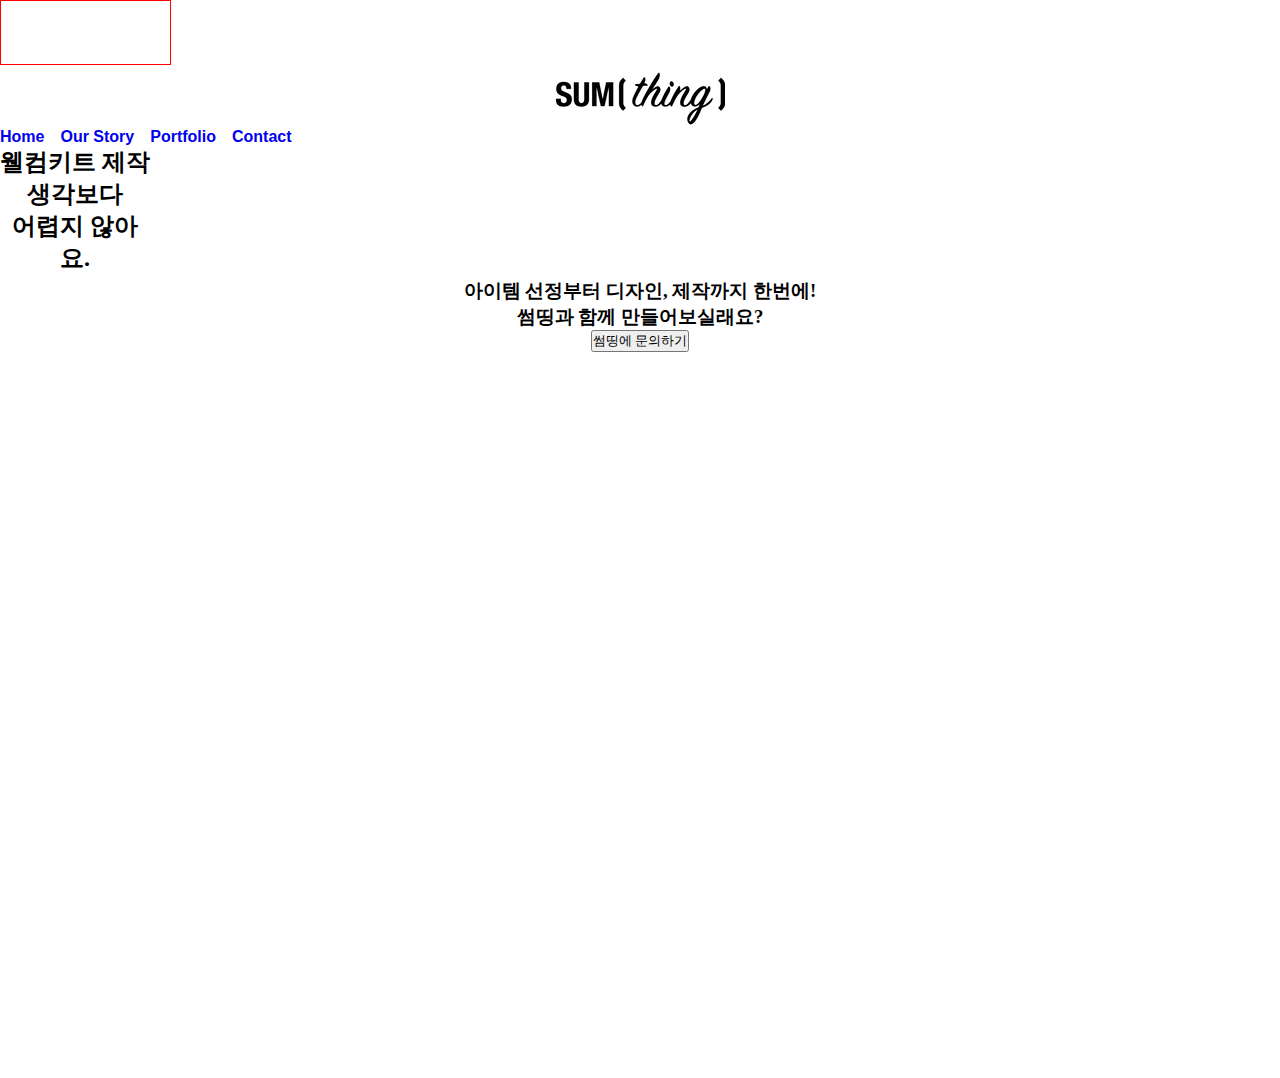
<file: index.html>
<!DOCTYPE html>
<html lang="en">
<head>
    <meta charset="UTF-8">
    <meta name="viewport" content="width=device-width, initial-scale=1.0">
    <title>Document</title>
    <link rel="stylesheet" type="text/css" href="css/reset.css">
    <link rel="stylesheet" type="text/css" href="css/header.css">
</head>
<style>
    .photo{
        width: auto;
        height: 950px;
    }

    .kitinfo {
        width: 150px;
        height: 150px;
    }

    .itemcontact {
        width: auto;
        height: 150px;
    }
</style>
<body>
    <div id="wrap">
		<!--header-->
		<header>
			<div class="header_wrap">
				<h1 class="header_logo"><a href="index.html"><span class="blind">sumthing</span></a></h1>
               <img src="img/BI_SUMTHING2.webp" width="169px" height="63px">
                <nav>
					<ul class="gnb_menu">
                        <li class="gnb_menu_list"><a href="index.html"><strong>Home</strong></a></li>
                        <li class="gnb_menu_list"><a href="#" ><strong>Our Story</strong></a></li>
                        <li class="gnb_menu_list"><a href="#" ><strong>Portfolio</strong></a></li>
                        <li class="gnb_menu_list"><a href="#" ><strong>Contact</strong></a></li>
                    </ul>    
                </nav>

                <section class="photo">
                    <div class="kitinfo">
                        <span><h2>웰컴키트 제작</h2></span>
                        <span><h2>생각보다</h2></span>
                        <span><h2>어렵지 않아요.</h2></span>
                    </div>
                    <div class="itemcontact">
                        <h3>아이템 선정부터 디자인, 제작까지 한번에!</h3>
                        <h3>썸띵과 함께 만들어보실래요?</h3>
                        <button>썸띵에 문의하기</button>
                    </div>

                </section>

                
        </header>
    </div>
                
            <div class="">

            </div>
</body>
</html>
</file>
<file: css/header.css>
link {
    display: none;
}
.header_wrap {
    height: 90px;
    max-width: 1600px;
    margin: 0 auto;
    background-color: #fff;
    text-align: center;
    
}

.header_logo {
    
    height: 63px;
    width: 169px;
    border : 1px solid red
}
nav ul li .gnb_menu_list {
    
    font-family: "NanumSquare-EB",나눔고딕, 돋음,"Dotum", sans-serif;

}
nav ul li {
    float: left;
    font-family: "NanumSquare-EB",나눔고딕, 돋음,"Dotum", sans-serif;
    font-size : 16px;
    color : grey;}

li+li {
    margin-left: 16px;

}
</file>
